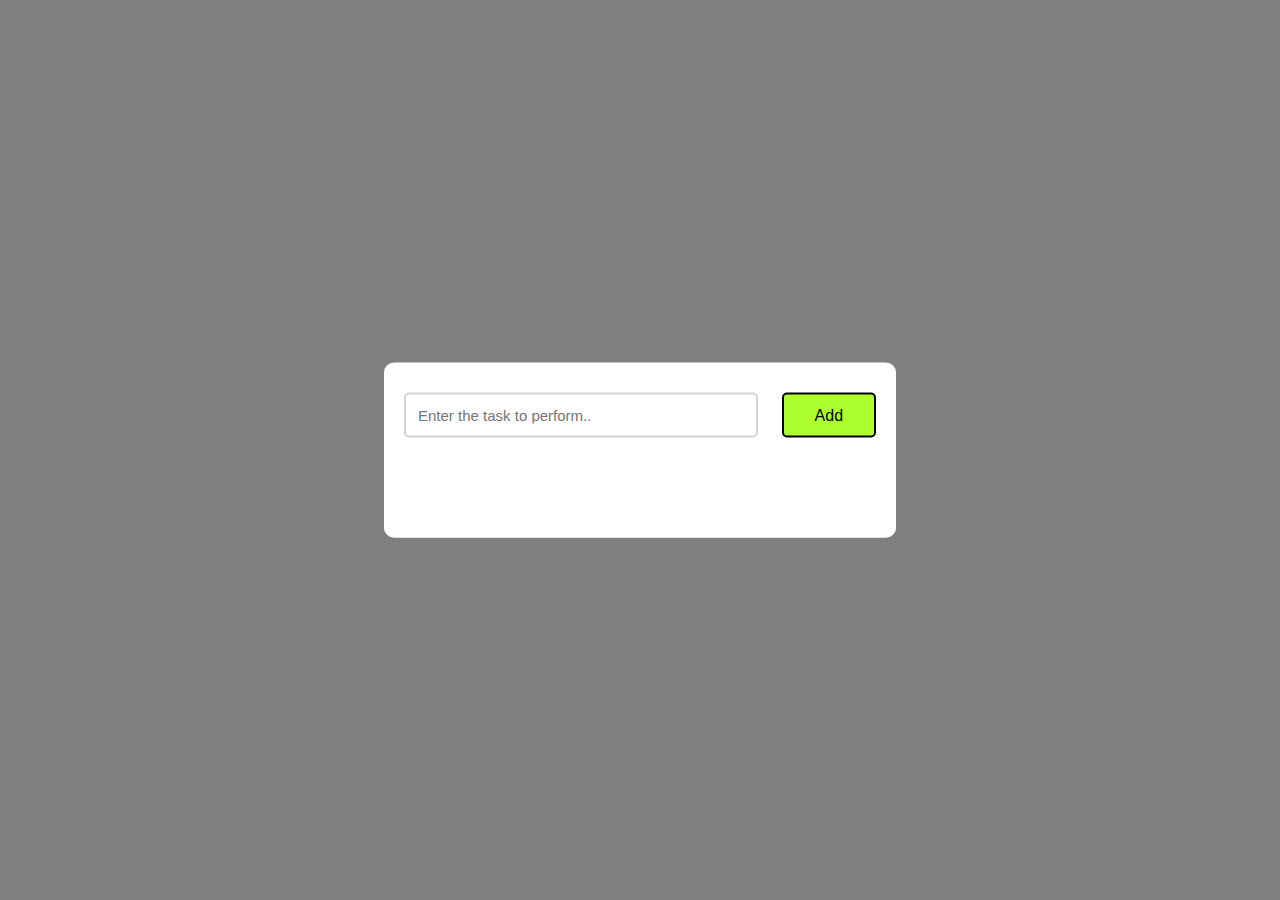
<file: index.html>
<!DOCTYPE html>
<html lang="en">
<head>
    <meta charset="UTF-8">
    <meta http-equiv="X-UA-Compatible" content="IE=edge">
    <meta name="viewport" content="width=device-width, initial-scale=1.0">
    <title>TODO LIST</title>
    <link rel="stylesheet" href="https://cdn.jsdelivr.net/npm/bootstrap-icons@1.8.3/font/bootstrap-icons.css" integrity="sha384-eoTu3+HydHRBIjnCVwsFyCpUDZHZSFKEJD0mc3ZqSBSb6YhZzRHeiomAUWCstIWo" crossorigin="anonymous">
    <link rel="stylesheet" href="style.css">
</head>
<body>
    <div class="container">
        <div id="newtask">
            <input type="text" placeholder="Enter the task to perform.." id="data">
            <button id="push">Add</button>
         </div>
         <div id="tasks">

            
         </div>
    </div>


</body>
<script src="app.js"></script>

</html>
</file>
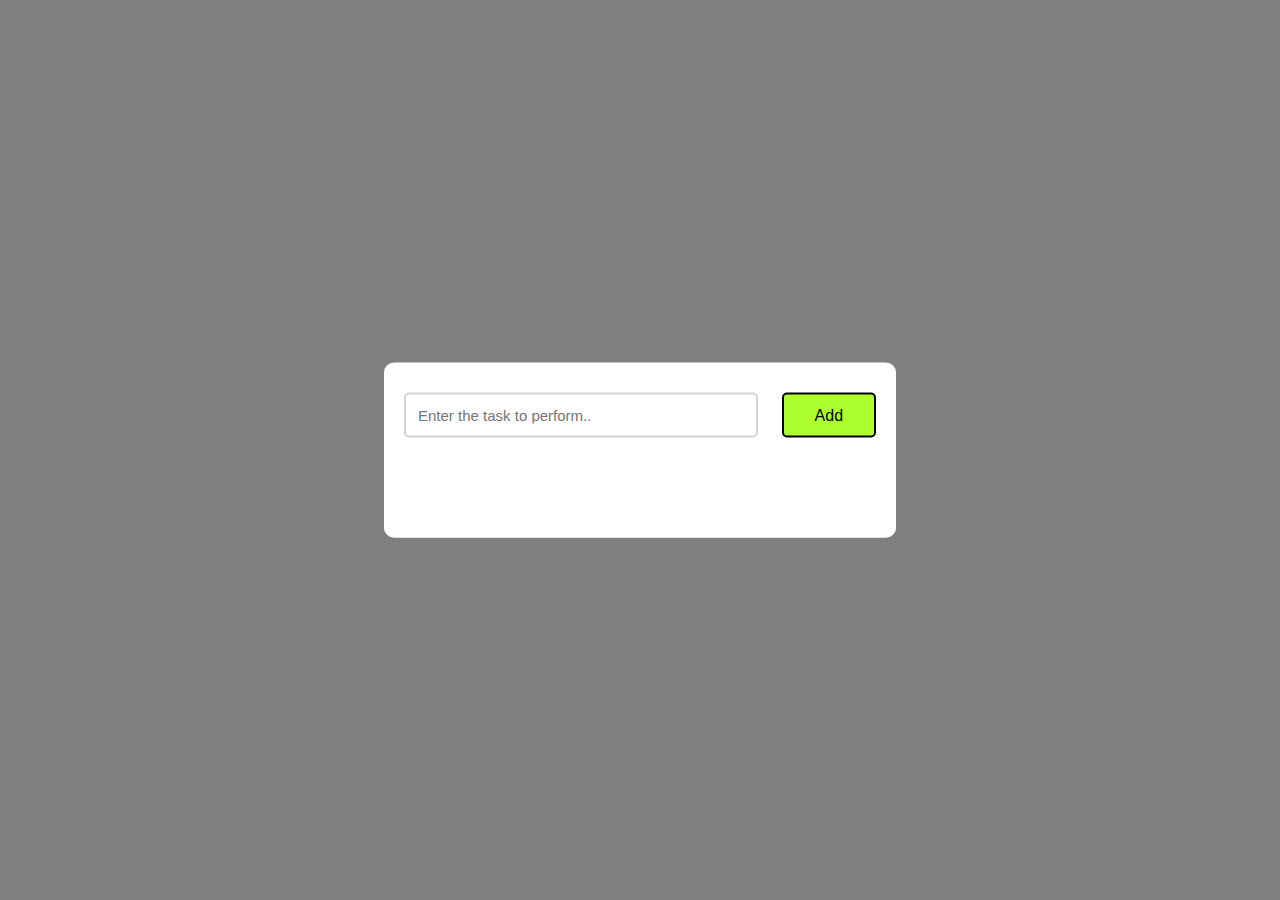
<file: Assignment-3(TODO LIST)/index.html>
<!DOCTYPE html>
<html lang="en">
<head>
    <meta charset="UTF-8">
    <meta http-equiv="X-UA-Compatible" content="IE=edge">
    <meta name="viewport" content="width=device-width, initial-scale=1.0">
    <title>Document</title>
    <link rel="stylesheet" href="https://cdn.jsdelivr.net/npm/bootstrap-icons@1.8.3/font/bootstrap-icons.css" integrity="sha384-eoTu3+HydHRBIjnCVwsFyCpUDZHZSFKEJD0mc3ZqSBSb6YhZzRHeiomAUWCstIWo" crossorigin="anonymous">
    <link rel="stylesheet" href="style.css">
</head>
<body>
    <div class="container">
        <div id="newtask">
            <input type="text" placeholder="Enter the task to perform.." id="data">
            <button id="push">Add</button>
         </div>
         <div id="tasks">

            
         </div>
    </div>


</body>
<script src="app.js"></script>

</html>
</file>
<file: style.css>
*,
*:before,
*:after{
    padding: 0;
    margin: 0;
    box-sizing: border-box;
}
body{
    height: 100vh;
    background: grey;
}
.container{
    width: 40%;
    top: 50%;
    left: 50%;
    background: white;
    border-radius: 10px;
    min-width: 450px;
    position: absolute;
    min-height: 100px;
    transform: translate(-50%,-50%);
}
#newtask{
    position: relative;
    padding: 30px 20px;
}
#newtask input{
    width: 75%;
    height: 45px;
    font-family: 'Poppins',sans-serif;
    font-size: 15px;
    border: 2px solid #d1d3d4;
    padding: 12px;
    color: #111111;
    font-weight: 500;
    position: relative;
    border-radius: 5px;
}
#newtask input:focus{
    outline: none;
    border-color: black;
}

#newtask button{
    position: relative;
    float: right;
    width: 20%;
    height: 45px;
    border-radius: 5px;
    font-family: 'Poppins',sans-serif;
    font-weight: 500;
    font-size: 16px;
    background-color: greenyellow;
    border: 2px solid black;
    color: black;
    cursor: pointer;
    outline: none;
}
#tasks{
    background-color: #ffffff;
    padding: 30px 20px;
    margin-top: 10px;
    border-radius: 10px;
    width: 100%;
    position: relative;
}
.task{
    background-color: grey;
    height: 50px;
		margin-bottom: 8px;
    padding: 5px 10px;
    display: flex;
		border-radius: 5px;
    align-items: center;
    justify-content: space-between;
    border: 1px solid #939697;
    cursor: pointer;
}
.task span{
    font-family: 'Poppins',sans-serif;
    font-size: 15px;
    font-weight: 400;
}
.task button{
    background-color: #0a2ea4;
    color: #ffffff;
    height: 100%;
    width: 40px;
    border-radius: 5px;
    border: none;
    cursor: pointer;
    outline: none;
}

.completed{
    text-decoration: line-through;
}
</file>
<file: Assignment-3(TODO LIST)/style.css>
*,
*:before,
*:after{
    padding: 0;
    margin: 0;
    box-sizing: border-box;
}
body{
    height: 100vh;
    background: grey;
}
.container{
    width: 40%;
    top: 50%;
    left: 50%;
    background: white;
    border-radius: 10px;
    min-width: 450px;
    position: absolute;
    min-height: 100px;
    transform: translate(-50%,-50%);
}
#newtask{
    position: relative;
    padding: 30px 20px;
}
#newtask input{
    width: 75%;
    height: 45px;
    font-family: 'Poppins',sans-serif;
    font-size: 15px;
    border: 2px solid #d1d3d4;
    padding: 12px;
    color: #111111;
    font-weight: 500;
    position: relative;
    border-radius: 5px;
}
#newtask input:focus{
    outline: none;
    border-color: black;
}

#newtask button{
    position: relative;
    float: right;
    width: 20%;
    height: 45px;
    border-radius: 5px;
    font-family: 'Poppins',sans-serif;
    font-weight: 500;
    font-size: 16px;
    background-color: greenyellow;
    border: 2px solid black;
    color: black;
    cursor: pointer;
    outline: none;
}
#tasks{
    background-color: #ffffff;
    padding: 30px 20px;
    margin-top: 10px;
    border-radius: 10px;
    width: 100%;
    position: relative;
}
.task{
    background-color: grey;
    height: 50px;
		margin-bottom: 8px;
    padding: 5px 10px;
    display: flex;
		border-radius: 5px;
    align-items: center;
    justify-content: space-between;
    border: 1px solid #939697;
    cursor: pointer;
}
.task span{
    font-family: 'Poppins',sans-serif;
    font-size: 15px;
    font-weight: 400;
}
.task button{
    background-color: #0a2ea4;
    color: #ffffff;
    height: 100%;
    width: 40px;
    border-radius: 5px;
    border: none;
    cursor: pointer;
    outline: none;
}

.completed{
    text-decoration: line-through;
}
</file>
